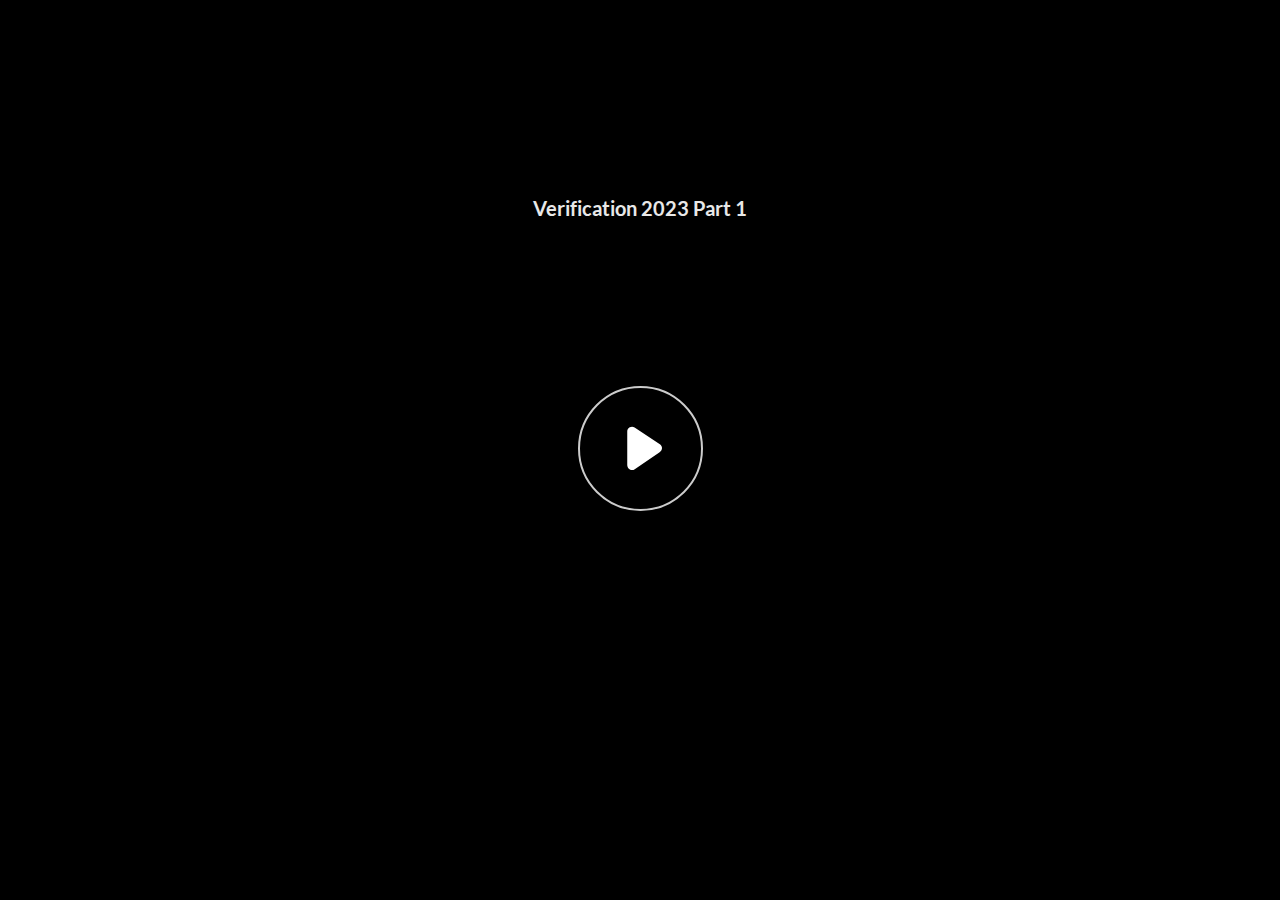
<file: index.html>
﻿<!doctype html>
<html lang="en-US">
<head>
  <meta charset="utf-8">
  <!-- Created using Storyline 360 x64 - http://www.articulate.com  -->
  <!-- version: 3.82.31354.0 -->
  <title>Verification 2023 Part 1</title>
  <meta http-equiv="x-ua-compatible" content="IE=edge"/>
  <meta name="viewport" content="width=device-width,initial-scale=1,user-scalable=no,shrink-to-fit=no,minimal-ui"/>
  <meta name="apple-mobile-web-app-capable" content="yes"/>
  <style>
    html, body { height: 100%; padding: 0; margin: 0 }
    #app { height: 100%; width: 100%; }
  </style>

  <script>
    window.DS = {};
    window.globals = {
      DATA_PATH_BASE: '',
      HAS_FRAME: true,
      HAS_SLIDE: true,

      lmsPresent: false,
      tinCanPresent: false,
      cmi5Present: false,
      aoSupport: false,
      scale: 'noscale',
      captureRc: false,
      browserSize: 'optimal',
      bgColor: '#FFFFFF',
      features: 'BackgroundAudioTriggers,BackgroundAudioVolumeVariable,ConnectionMessages,DropIn1,DropIn2,DropIn3,DropIn4,DropIn5,LayerPresentAsDialog,MultiLineTextEntry,MultipleQuizTracking,PlayerTooltips,UpdatedThemeEditor',
      themeName: 'unified',
      preloaderColor: '#8C8C8C',
      suppressAnalytics: false,
      productChannel: 'stable',
      publishSource: 'storyline',
      aid: 'aid|9d1e1157-6381-4052-b85c-86e1e62f7bfe',
      cid: 'fe91900e-1f24-4161-b323-0aad242c4633',
      playerVersion: '3.82.31354.0',
      publishTimestamp: '2024-02-01T18:26:51.7058932Z',
      maxIosVideoElements: 10,
      connectionSettings: { message: 'You%20are%20offline.%20Trying%20to%20reconnect...', useDarkTheme: true, mode: 'disabled' },

      
      parseParams: function(qs) {
        if (window.globals.parsedParams != null) {
          return window.globals.parsedParams;
        }
        qs = (qs || window.location.search.substr(1)).split('+').join(' ');
        var params = {},
            tokens,
            re = /[?&]?([^=]+)=([^&]*)/g;

        while (tokens = re.exec(qs)) {
          params[decodeURIComponent(tokens[1]).trim()] =
            decodeURIComponent(tokens[2]).trim();
        }
        window.globals.parsedParams = params;
        return params;
      }

    };
  </script>
  <script>
    var isIe11 = ('ActiveXObject' in window || window.MSBlobBuilder != null)
      && window.msCrypto != null && !window.ActiveXObject;
    if (isIe11) {
      window.globals.unsupportedBrowser = true;
      document.write(atob('[base64]'));
    }
  </script>
  
  <script>window.THREE = { };</script>
  
</head>
<body style="background: #FFFFFF" class="cs-HTML theme-unified">
  <!-- 360 -->
  <script>!function(){var e,i=/iPhone/i,o=/iPod/i,n=/iPad/i,t=/\biOS-universal(?:.+)Mac\b/i,r=/\bAndroid(?:.+)Mobile\b/i,a=/Android/i,d=/(?:SD4930UR|\bSilk(?:.+)Mobile\b)/i,p=/Silk/i,l=/Windows Phone/i,u=/\bWindows(?:.+)ARM\b/i,b=/BlackBerry/i,s=/BB10/i,c=/Opera Mini/i,f=/\b(CriOS|Chrome)(?:.+)Mobile/i,h=/Mobile(?:.+)Firefox\b/i,v=function(e){return void 0!==e&&"MacIntel"===e.platform&&"number"==typeof e.maxTouchPoints&&e.maxTouchPoints>1&&"undefined"==typeof MSStream};e=function(e){var m={userAgent:"",platform:"",maxTouchPoints:0};e||"undefined"==typeof navigator?"string"==typeof e?m.userAgent=e:e&&e.userAgent&&(m={userAgent:e.userAgent,platform:e.platform,maxTouchPoints:e.maxTouchPoints||0}):m={userAgent:navigator.userAgent,platform:navigator.platform,maxTouchPoints:navigator.maxTouchPoints||0};var g=m.userAgent,y=g.split("[FBAN");void 0!==y[1]&&(g=y[0]),void 0!==(y=g.split("Twitter"))[1]&&(g=y[0]);var A=function(e){return function(i){return i.test(e)}}(g),w={apple:{phone:A(i)&&!A(l),ipod:A(o),tablet:!A(i)&&(A(n)||v(m))&&!A(l),universal:A(t),device:(A(i)||A(o)||A(n)||A(t)||v(m))&&!A(l)},amazon:{phone:A(d),tablet:!A(d)&&A(p),device:A(d)||A(p)},android:{phone:!A(l)&&A(d)||!A(l)&&A(r),tablet:!A(l)&&!A(d)&&!A(r)&&(A(p)||A(a)),device:!A(l)&&(A(d)||A(p)||A(r)||A(a))||A(/\bokhttp\b/i)},windows:{phone:A(l),tablet:A(u),device:A(l)||A(u)},other:{blackberry:A(b),blackberry10:A(s),opera:A(c),firefox:A(h),chrome:A(f),device:A(b)||A(s)||A(c)||A(h)||A(f)},any:!1,phone:!1,tablet:!1};return w.any=w.apple.device||w.android.device||w.windows.device||w.other.device,w.phone=w.apple.phone||w.android.phone||w.windows.phone,w.tablet=w.apple.tablet||w.android.tablet||w.windows.tablet,w}(),"object"==typeof exports&&"undefined"!=typeof module?module.exports=e:"function"==typeof define&&define.amd?define((function(){return e})):this.isMobile=e}();
    window.isMobile.apple.tablet = window.isMobile.apple.tablet ||
      (navigator.platform === 'MacIntel' && navigator.maxTouchPoints > 1);
    window.isMobile.apple.device = window.isMobile.apple.device || window.isMobile.apple.tablet;
    window.isMobile.tablet = window.isMobile.tablet || window.isMobile.apple.tablet;
    window.isMobile.any = window.isMobile.any || window.isMobile.apple.tablet;
  </script>

  <div id="focus-sink" tabindex="-1"></div>

  <div id="preso"></div>
  <script>
    (function() {

      var classTypes = [ 'desktop', 'mobile', 'phone', 'tablet' ];

      var addDeviceClasses = function(prefix, testObj) {
        var curr, i;
        for (i = 0; i < classTypes.length; i++) {
          curr = classTypes[i];
          if (testObj[curr]) {
            document.body.classList.add(prefix + curr);
          }
        }
      };

      var params = window.globals.parseParams(),
          isDevicePreview = params.devicepreview === '1',
          isPhoneOverride = params.deviceType === 'phone' || (isDevicePreview && params.phone == '1'),
          isTabletOverride = (params.deviceType === 'tablet' || isDevicePreview) && !isPhoneOverride,
          isMobileOverride = isPhoneOverride || isTabletOverride;

      var deviceView = {
        desktop: !window.isMobile.any && !isMobileOverride,
        mobile: window.isMobile.any || isMobileOverride,
        phone: isPhoneOverride || (window.isMobile.phone && !isTabletOverride),
        tablet: isTabletOverride || window.isMobile.tablet
      };

      window.globals.deviceView = deviceView;
      window.isMobile.desktop = !window.isMobile.any;
      window.isMobile.mobile = window.isMobile.any;

      addDeviceClasses('view-', deviceView);

    })();
  </script>
  
  <script src='story_content/user.js' type=text/javascript></script>
  <div class="slide-loader"></div>

  <script>
    var doc = document, loader = doc.body.querySelector('.slide-loader'); [ 1, 2, 3 ].forEach(function(n) { var d = doc.createElement('div'); d.style.backgroundColor = window.globals.preloaderColor; d.classList.add('mobile-loader-dot'); d.classList.add('dot' + n); loader.appendChild(d); });
  </script>

  <div class="mobile-load-title-overlay" style="display: none">
    <div class="mobile-load-title">Verification 2023 Part 1</div>
  </div>

  <div class="mobile-chrome-warning"></div>

  
<style>
  .warn-connection-dialog {
    display: none;
    background: transparent;
    pointer-events: all;
    position: fixed;
    left: 0;
    top: 0;
    width: 100%;
    height: 100%;
    z-index: 999;
  }

  .warn-connection-content {
    pointer-events: all;
    border-radius: 4px;
    background: white;
    border: 1px solid #E7E7E7;
    color: #333333;
    box-shadow: 0 2px 4px rgba(0, 0, 0, 0.25);
    transition: all 150ms ease-out;
    position: absolute;
    white-space: nowrap;
  }

  .view-phone.is-landscape .warn-connection-content {
    left: 23px;
    bottom: 23px;
  }

  .view-tablet.is-landscape .warn-connection-content {
    left: 50%;
    top: 20px;
    transform: translateX(-50%);
  }

  .view-mobile.is-portrait .warn-connection-content {
    transform: translate(-50%, calc(-100% - 15px));
  }

  .warn-connection-content p {
    display: inline-block;
    margin: 0 8px 0 0;
    line-height: 33px;
    font-size: 11px;
  }

  .warn-connection-content svg {
    position: relative;
    vertical-align: middle;
    margin: 0 2px 2px 8px;
  }

  .view-desktop .warn-connection-content {
    left: 1.5em;
    bottom: 1.5em;
  }

  .view-desktop .warn-connection-content p {
    font-size: 1.1em;
  }

  .is-offline .warn-connection-dialog {
    display: block;
  }

  .is-offline .cs-panel * {
    pointer-events: none !important;
  }

  .is-offline .cs-panel {
    pointer-events: all !important;
  }

  .is-offline #nav-controls * {
    pointer-events: none !important;
  }

  .is-offline #nav-controls {
    pointer-events: all !important;
  }
</style>

<div class="warn-connection-dialog" role="alertdialog" aria-modal="true" tabindex="0" aria-labelledby="warn-connection-message">
  <div class="warn-connection-content">
    <svg width="17" height="15" viewBox="0 0 17 15" xmlns="http://www.w3.org/2000/svg">
      <path fill="#8F0000" stroke="white" d="M16.07,12.98 L15.88,12.23 L9.51,1.21 C8.97,0.26,7.6,0.26,7.06,1.21 L0.69,12.23 C0.15,13.16,0.81,14.36,1.91,14.36 H14.65 C15.47,14.36,16.05,13.7,16.07,12.98 Z"/>
      <path fill="white" stroke="white" d="M8.58,5.5 C8.35,5.28,8.5,5.35,8.21,5.32 C8.09,5.35,7.97,5.49,7.96,5.67 C7.97,5.79,7.98,5.92,7.98,6.04 L7.98,6.04 C7.99,6.17,8,6.31,8.01,6.43 L8.01,6.44 C8.03,6.92,8.06,7.41,8.09,7.9 L8.09,7.9 C8.12,8.39,8.14,8.88,8.17,9.37 C8.17,9.39,8.18,9.42,8.2,9.44 C8.23,9.46,8.25,9.47,8.28,9.47 C8.31,9.47,8.34,9.46,8.35,9.44 C8.37,9.43,8.38,9.4,8.39,9.35 L8.39,9.34 C8.39,9.24,8.4,9.15,8.4,9.05 L8.4,9.05 C8.41,8.96,8.41,8.86,8.42,8.75 C8.43,8.44,8.45,8.12,8.47,7.81 L8.47,7.81 C8.49,7.49,8.51,7.18,8.53,6.87 C8.55,6.46,8.56,6.05,8.59,5.64 L8.6,5.62 C8.6,5.57,8.59,5.53,8.58,5.5 L8.21,5.32 Z"/>
      <circle fill="white" stroke="white" cx="8.3" cy="11.35" r="0.3"/>
    </svg>
    <p id="warn-connection-message">You are offline. Trying to reconnect...</p>
  </div>
</div>

<script>
  (function() {
    window.DS.connection = {
      warningShown: false,
      assets: {},
      loadingAssetGroup: false,
      retryDelay: 500
    };

    var connectionSettings = window.globals.connectionSettings || {};

    // The `window.globals.features` variable must be set in `webpack.dev.config` when testing locally - it is not enough
    // to have it in the data - but it must be set there as well.
    var useConnectionMessages = window.AbortController != null &&
      window.location.protocol != 'file:' &&
      window.globals.features.indexOf('ConnectionMessages') != -1 &&
      connectionSettings.mode === 'normal';

    window.DS.connection.useConnectionMessages = useConnectionMessages;

    var assetCount = 0;
    var checkLoadedId;


    if (useConnectionMessages && connectionSettings != null) {
      var contentEl = document.querySelector('.warn-connection-content');
      var messageEl = contentEl.querySelector('p');

      if (connectionSettings.useDarkTheme) {
        contentEl.style.borderColor = '#BABBBA';
        contentEl.style.backgroundColor = '#282828';
        contentEl.style.color = '#FFFFFF';
      }

      if (connectionSettings.message != null) {
        messageEl.textContent = window.decodeURIComponent(connectionSettings.message);
      }
    }

    function checkAssetsReady() {
      for (var i in DS.connection.assets) {
        if (!DS.connection.assets[i].success) {
          return false;
        }
      }
      return true;
    }

    function stopAssetGroup() {
      if (!useConnectionMessages) { return; }

      assetCount = 0;

      DS.connection.oldAssetGroup = DS.connection.assets;
      DS.connection.assets = {};
      DS.connection.loadingAssetGroup = false;
      clearInterval(checkLoadedId);
    }

    function startAssetGroup() {
      if (!useConnectionMessages) { return; }
      var ticks = 0;
      clearInterval(checkLoadedId);
      checkLoadedId = setInterval(function() {
        var loaded = 0;
        if (assetCount === 0 && loaded === 0) {
          clearInterval(checkLoadedId);
          return;
        }

        for (var i in DS.connection.assets) {
          if (DS.connection.assets[i].success) {
            loaded++;
          }
        }

        if (assetCount === loaded && checkAssetsReady()) {
          for (var i in DS.connection.assets) {
            if (DS.connection.assets[i].action) {
              DS.connection.assets[i].action();
            }
          }
          hideWarning();
          stopAssetGroup();
        }
      }, 100)
    }

    function requiredAsset(url, action, retry, type) {
      if (!useConnectionMessages) { return; }
      if (DS.connection.assets[url]) { return; }

      DS.connection.assets[url] = {
        success: false, action: action, retry: retry, type: type
      };
      assetCount = Object.keys(DS.connection.assets).length;
      if (!DS.connection.loadingAssetGroup) {
        startAssetGroup();
      }
      DS.connection.loadingAssetGroup = true;
    }

    function assetLoaded(url) {
      if (!useConnectionMessages) { return; }
      if (DS.connection.assets[url]) {
        DS.connection.assets[url].success = true;
      }
    }

    function assetFailed(url) {
      if (!useConnectionMessages) { return; }
      if (!DS.connection.assets[url]) {
        if (/\.js$/.test(url) && url.indexOf('transcripts') === -1) {
          setTimeout(function() {
            if (DS.connection.lastSlideLoaded != null) {
              DS.connection.lastSlideLoaded();
            }
          }, DS.connection.retryDelay);
        }
        return;
      }
      if (!DS.connection.warningShown) { showWarning(); }
      if (DS.connection.assets[url].retry) {
        setTimeout(function() {
          if (!DS.connection.assets[url].success) {
            DS.connection.assets[url].retry()
          }
        }, DS.connection.retryDelay);
      }
    }

    function hideWarning() {
      document.body.classList.remove('is-offline');
      DS.connection.warningShown = false;
      enableKeys();
    }
    DS.connection.hideWarning = hideWarning

    function showWarning(btn) {
      document.body.classList.add('is-offline')
      DS.connection.warningShown = true;
      updateWarningPosition();
      disableKeys();
    }

    function updateWarningPosition() {
      if (!DS.connection.warningShown) {
        return;
      }

      var isPortrait = document.body.classList.contains('is-portrait');
      var isMobile = document.body.classList.contains('view-mobile');
      var warningEl = document.querySelector('.warn-connection-content');

      if (isPortrait && isMobile) {
        var slide = document.querySelector('.primary-slide');
        var slideRect = slide != null
          ? slide.getBoundingClientRect()
          : { top: window.innerHeight, left: 0, width: window.innerWidth };

        warningEl.style.top = `${slideRect.top}px`
        warningEl.style.left = `${slideRect.left + slideRect.width / 2}px`
      } else {
        warningEl.style.top = null;
        warningEl.style.left = null;
      }

      window.requestAnimationFrame(updateWarningPosition);
    }

    function onDisableKeyDown(e) {
      e.preventDefault();
      e.stopImmediatePropagation();
    }

    function onDisableKeyUp(e) {
      e.preventDefault();
      e.stopImmediatePropagation();
    }

    var accStyle = document.createElement('style');
    var warnDialogEl = document.querySelector('.warn-connection-dialog');

    function disableKeys() {
      if (DS.views && DS.views.nsStack && DS.views.nsStack.length === 1) {
        DS.views.nsStack[0].tabReachable = false
        DS.views.nsStack[0].updateTabIndex(true, true);
      }

      accStyle.innerHTML = '.acc-shadow-dom { display: none; }';
      document.body.appendChild(accStyle);

      warnDialogEl.parentNode.append(warnDialogEl);
      warnDialogEl.focus();
    }

    function enableKeys() {
      accStyle.remove();
      if (DS.views && DS.views.nsStack && DS.views.nsStack.length === 1 && DS.views.nsStack[0].name === '_frame') {
        DS.views.nsStack[0].tabReachable = true;
        DS.views.nsStack[0].updateTabIndex();
      }
    }

    // these will all be noops if the feature flag isn't set in
    // the data and `window.globals.features`
    DS.connection.requiredAsset = requiredAsset;
    DS.connection.assetLoaded = assetLoaded;
    DS.connection.assetFailed = assetFailed;
    DS.connection.stopAssetGroup = stopAssetGroup;
    DS.connection.startAssetGroup = startAssetGroup;
  })();
</script>


  <script>
    
    if (window.autoSpider && window.vInterfaceObject) {
      document.querySelector('.mobile-load-title-overlay').style.display = 'none';
    }
  </script>

  

  <link rel="stylesheet" href="html5/data/css/output.min.css" data-noprefix/>
</body>
<script src="html5/lib/scripts/bootstrapper.min.js"></script>
</html>
</file>
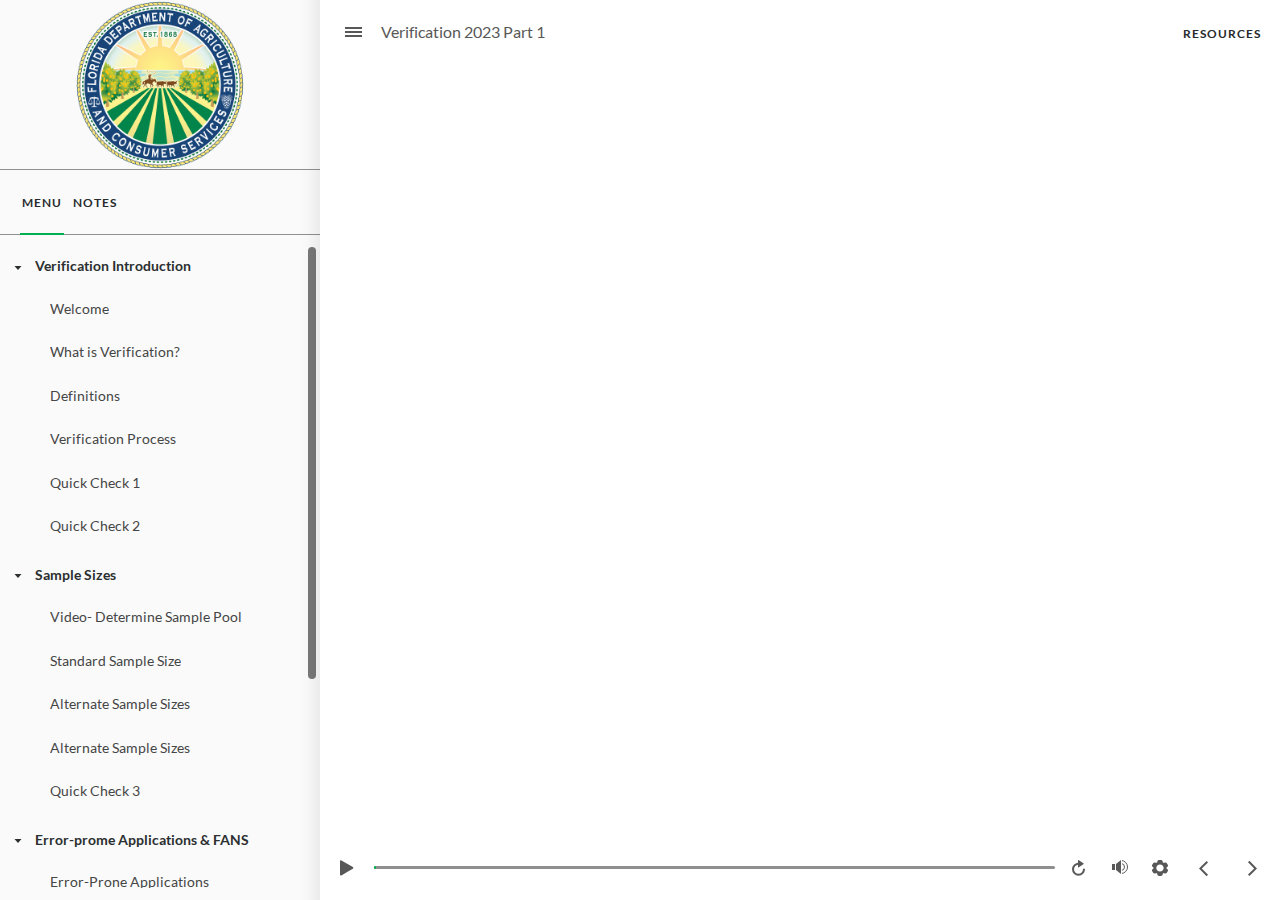
<file: index_lms.html>
<!doctype html>
<html lang="en-US">
<head>
  <meta charset="utf-8">
  <!-- Created using Storyline 360 x64 - http://www.articulate.com  -->
  <!-- version: 3.82.31354.0 -->
  <title>Verification 2023 Part 1</title>
  <meta http-equiv="x-ua-compatible" content="IE=edge"/>
  <meta name="viewport" content="width=device-width,initial-scale=1,user-scalable=no,shrink-to-fit=no,minimal-ui"/>
  <meta name="apple-mobile-web-app-capable" content="yes"/>
  <style>
    html, body { height: 100%; padding: 0; margin: 0 }
    #app { height: 100%; width: 100%; }
  </style>

  <script>
    window.DS = {};
    window.globals = {
      DATA_PATH_BASE: '',
      HAS_FRAME: true,
      HAS_SLIDE: true,

      lmsPresent: true,
      tinCanPresent: false,
      cmi5Present: false,
      aoSupport: false,
      scale: 'noscale',
      captureRc: false,
      browserSize: 'optimal',
      bgColor: '#FFFFFF',
      features: 'BackgroundAudioTriggers,BackgroundAudioVolumeVariable,ConnectionMessages,DropIn1,DropIn2,DropIn3,DropIn4,DropIn5,LayerPresentAsDialog,MultiLineTextEntry,MultipleQuizTracking,PlayerTooltips,UpdatedThemeEditor',
      themeName: 'unified',
      preloaderColor: '#8C8C8C',
      suppressAnalytics: false,
      productChannel: 'stable',
      publishSource: 'storyline',
      aid: 'aid|9d1e1157-6381-4052-b85c-86e1e62f7bfe',
      cid: 'fe91900e-1f24-4161-b323-0aad242c4633',
      playerVersion: '3.82.31354.0',
      publishTimestamp: '2024-02-01T18:26:51.9959263Z',
      maxIosVideoElements: 10,
      connectionSettings: { message: 'You%20are%20offline.%20Trying%20to%20reconnect...', useDarkTheme: true, mode: 'disabled' },

      
      parseParams: function(qs) {
        if (window.globals.parsedParams != null) {
          return window.globals.parsedParams;
        }
        qs = (qs || window.location.search.substr(1)).split('+').join(' ');
        var params = {},
            tokens,
            re = /[?&]?([^=]+)=([^&]*)/g;

        while (tokens = re.exec(qs)) {
          params[decodeURIComponent(tokens[1]).trim()] =
            decodeURIComponent(tokens[2]).trim();
        }
        window.globals.parsedParams = params;
        return params;
      }

    };
  </script>
  <script>
    var isIe11 = ('ActiveXObject' in window || window.MSBlobBuilder != null)
      && window.msCrypto != null && !window.ActiveXObject;
    if (isIe11) {
      window.globals.unsupportedBrowser = true;
      document.write(atob('[base64]'));
    }
  </script>
  <script src="lms/scormdriver.js" charset="utf-8"></script>
  <script>window.THREE = { };</script>
  
</head>
<body style="background: #FFFFFF" class="cs-HTML theme-unified">
  <!-- 360 -->
  <script>!function(){var e,i=/iPhone/i,o=/iPod/i,n=/iPad/i,t=/\biOS-universal(?:.+)Mac\b/i,r=/\bAndroid(?:.+)Mobile\b/i,a=/Android/i,d=/(?:SD4930UR|\bSilk(?:.+)Mobile\b)/i,p=/Silk/i,l=/Windows Phone/i,u=/\bWindows(?:.+)ARM\b/i,b=/BlackBerry/i,s=/BB10/i,c=/Opera Mini/i,f=/\b(CriOS|Chrome)(?:.+)Mobile/i,h=/Mobile(?:.+)Firefox\b/i,v=function(e){return void 0!==e&&"MacIntel"===e.platform&&"number"==typeof e.maxTouchPoints&&e.maxTouchPoints>1&&"undefined"==typeof MSStream};e=function(e){var m={userAgent:"",platform:"",maxTouchPoints:0};e||"undefined"==typeof navigator?"string"==typeof e?m.userAgent=e:e&&e.userAgent&&(m={userAgent:e.userAgent,platform:e.platform,maxTouchPoints:e.maxTouchPoints||0}):m={userAgent:navigator.userAgent,platform:navigator.platform,maxTouchPoints:navigator.maxTouchPoints||0};var g=m.userAgent,y=g.split("[FBAN");void 0!==y[1]&&(g=y[0]),void 0!==(y=g.split("Twitter"))[1]&&(g=y[0]);var A=function(e){return function(i){return i.test(e)}}(g),w={apple:{phone:A(i)&&!A(l),ipod:A(o),tablet:!A(i)&&(A(n)||v(m))&&!A(l),universal:A(t),device:(A(i)||A(o)||A(n)||A(t)||v(m))&&!A(l)},amazon:{phone:A(d),tablet:!A(d)&&A(p),device:A(d)||A(p)},android:{phone:!A(l)&&A(d)||!A(l)&&A(r),tablet:!A(l)&&!A(d)&&!A(r)&&(A(p)||A(a)),device:!A(l)&&(A(d)||A(p)||A(r)||A(a))||A(/\bokhttp\b/i)},windows:{phone:A(l),tablet:A(u),device:A(l)||A(u)},other:{blackberry:A(b),blackberry10:A(s),opera:A(c),firefox:A(h),chrome:A(f),device:A(b)||A(s)||A(c)||A(h)||A(f)},any:!1,phone:!1,tablet:!1};return w.any=w.apple.device||w.android.device||w.windows.device||w.other.device,w.phone=w.apple.phone||w.android.phone||w.windows.phone,w.tablet=w.apple.tablet||w.android.tablet||w.windows.tablet,w}(),"object"==typeof exports&&"undefined"!=typeof module?module.exports=e:"function"==typeof define&&define.amd?define((function(){return e})):this.isMobile=e}();
    window.isMobile.apple.tablet = window.isMobile.apple.tablet ||
      (navigator.platform === 'MacIntel' && navigator.maxTouchPoints > 1);
    window.isMobile.apple.device = window.isMobile.apple.device || window.isMobile.apple.tablet;
    window.isMobile.tablet = window.isMobile.tablet || window.isMobile.apple.tablet;
    window.isMobile.any = window.isMobile.any || window.isMobile.apple.tablet;
  </script>

  <div id="focus-sink" tabindex="-1"></div>

  <div id="preso"></div>
  <script>
    (function() {

      var classTypes = [ 'desktop', 'mobile', 'phone', 'tablet' ];

      var addDeviceClasses = function(prefix, testObj) {
        var curr, i;
        for (i = 0; i < classTypes.length; i++) {
          curr = classTypes[i];
          if (testObj[curr]) {
            document.body.classList.add(prefix + curr);
          }
        }
      };

      var params = window.globals.parseParams(),
          isDevicePreview = params.devicepreview === '1',
          isPhoneOverride = params.deviceType === 'phone' || (isDevicePreview && params.phone == '1'),
          isTabletOverride = (params.deviceType === 'tablet' || isDevicePreview) && !isPhoneOverride,
          isMobileOverride = isPhoneOverride || isTabletOverride;

      var deviceView = {
        desktop: !window.isMobile.any && !isMobileOverride,
        mobile: window.isMobile.any || isMobileOverride,
        phone: isPhoneOverride || (window.isMobile.phone && !isTabletOverride),
        tablet: isTabletOverride || window.isMobile.tablet
      };

      window.globals.deviceView = deviceView;
      window.isMobile.desktop = !window.isMobile.any;
      window.isMobile.mobile = window.isMobile.any;

      addDeviceClasses('view-', deviceView);

    })();
  </script>
  
  <script src='story_content/user.js' type=text/javascript></script>
  <div class="slide-loader"></div>

  <script>
    var doc = document, loader = doc.body.querySelector('.slide-loader'); [ 1, 2, 3 ].forEach(function(n) { var d = doc.createElement('div'); d.style.backgroundColor = window.globals.preloaderColor; d.classList.add('mobile-loader-dot'); d.classList.add('dot' + n); loader.appendChild(d); });
  </script>

  <div class="mobile-load-title-overlay" style="display: none">
    <div class="mobile-load-title">Verification 2023 Part 1</div>
  </div>

  <div class="mobile-chrome-warning"></div>

  
<style>
  .warn-connection-dialog {
    display: none;
    background: transparent;
    pointer-events: all;
    position: fixed;
    left: 0;
    top: 0;
    width: 100%;
    height: 100%;
    z-index: 999;
  }

  .warn-connection-content {
    pointer-events: all;
    border-radius: 4px;
    background: white;
    border: 1px solid #E7E7E7;
    color: #333333;
    box-shadow: 0 2px 4px rgba(0, 0, 0, 0.25);
    transition: all 150ms ease-out;
    position: absolute;
    white-space: nowrap;
  }

  .view-phone.is-landscape .warn-connection-content {
    left: 23px;
    bottom: 23px;
  }

  .view-tablet.is-landscape .warn-connection-content {
    left: 50%;
    top: 20px;
    transform: translateX(-50%);
  }

  .view-mobile.is-portrait .warn-connection-content {
    transform: translate(-50%, calc(-100% - 15px));
  }

  .warn-connection-content p {
    display: inline-block;
    margin: 0 8px 0 0;
    line-height: 33px;
    font-size: 11px;
  }

  .warn-connection-content svg {
    position: relative;
    vertical-align: middle;
    margin: 0 2px 2px 8px;
  }

  .view-desktop .warn-connection-content {
    left: 1.5em;
    bottom: 1.5em;
  }

  .view-desktop .warn-connection-content p {
    font-size: 1.1em;
  }

  .is-offline .warn-connection-dialog {
    display: block;
  }

  .is-offline .cs-panel * {
    pointer-events: none !important;
  }

  .is-offline .cs-panel {
    pointer-events: all !important;
  }

  .is-offline #nav-controls * {
    pointer-events: none !important;
  }

  .is-offline #nav-controls {
    pointer-events: all !important;
  }
</style>

<div class="warn-connection-dialog" role="alertdialog" aria-modal="true" tabindex="0" aria-labelledby="warn-connection-message">
  <div class="warn-connection-content">
    <svg width="17" height="15" viewBox="0 0 17 15" xmlns="http://www.w3.org/2000/svg">
      <path fill="#8F0000" stroke="white" d="M16.07,12.98 L15.88,12.23 L9.51,1.21 C8.97,0.26,7.6,0.26,7.06,1.21 L0.69,12.23 C0.15,13.16,0.81,14.36,1.91,14.36 H14.65 C15.47,14.36,16.05,13.7,16.07,12.98 Z"/>
      <path fill="white" stroke="white" d="M8.58,5.5 C8.35,5.28,8.5,5.35,8.21,5.32 C8.09,5.35,7.97,5.49,7.96,5.67 C7.97,5.79,7.98,5.92,7.98,6.04 L7.98,6.04 C7.99,6.17,8,6.31,8.01,6.43 L8.01,6.44 C8.03,6.92,8.06,7.41,8.09,7.9 L8.09,7.9 C8.12,8.39,8.14,8.88,8.17,9.37 C8.17,9.39,8.18,9.42,8.2,9.44 C8.23,9.46,8.25,9.47,8.28,9.47 C8.31,9.47,8.34,9.46,8.35,9.44 C8.37,9.43,8.38,9.4,8.39,9.35 L8.39,9.34 C8.39,9.24,8.4,9.15,8.4,9.05 L8.4,9.05 C8.41,8.96,8.41,8.86,8.42,8.75 C8.43,8.44,8.45,8.12,8.47,7.81 L8.47,7.81 C8.49,7.49,8.51,7.18,8.53,6.87 C8.55,6.46,8.56,6.05,8.59,5.64 L8.6,5.62 C8.6,5.57,8.59,5.53,8.58,5.5 L8.21,5.32 Z"/>
      <circle fill="white" stroke="white" cx="8.3" cy="11.35" r="0.3"/>
    </svg>
    <p id="warn-connection-message">You are offline. Trying to reconnect...</p>
  </div>
</div>

<script>
  (function() {
    window.DS.connection = {
      warningShown: false,
      assets: {},
      loadingAssetGroup: false,
      retryDelay: 500
    };

    var connectionSettings = window.globals.connectionSettings || {};

    // The `window.globals.features` variable must be set in `webpack.dev.config` when testing locally - it is not enough
    // to have it in the data - but it must be set there as well.
    var useConnectionMessages = window.AbortController != null &&
      window.location.protocol != 'file:' &&
      window.globals.features.indexOf('ConnectionMessages') != -1 &&
      connectionSettings.mode === 'normal';

    window.DS.connection.useConnectionMessages = useConnectionMessages;

    var assetCount = 0;
    var checkLoadedId;


    if (useConnectionMessages && connectionSettings != null) {
      var contentEl = document.querySelector('.warn-connection-content');
      var messageEl = contentEl.querySelector('p');

      if (connectionSettings.useDarkTheme) {
        contentEl.style.borderColor = '#BABBBA';
        contentEl.style.backgroundColor = '#282828';
        contentEl.style.color = '#FFFFFF';
      }

      if (connectionSettings.message != null) {
        messageEl.textContent = window.decodeURIComponent(connectionSettings.message);
      }
    }

    function checkAssetsReady() {
      for (var i in DS.connection.assets) {
        if (!DS.connection.assets[i].success) {
          return false;
        }
      }
      return true;
    }

    function stopAssetGroup() {
      if (!useConnectionMessages) { return; }

      assetCount = 0;

      DS.connection.oldAssetGroup = DS.connection.assets;
      DS.connection.assets = {};
      DS.connection.loadingAssetGroup = false;
      clearInterval(checkLoadedId);
    }

    function startAssetGroup() {
      if (!useConnectionMessages) { return; }
      var ticks = 0;
      clearInterval(checkLoadedId);
      checkLoadedId = setInterval(function() {
        var loaded = 0;
        if (assetCount === 0 && loaded === 0) {
          clearInterval(checkLoadedId);
          return;
        }

        for (var i in DS.connection.assets) {
          if (DS.connection.assets[i].success) {
            loaded++;
          }
        }

        if (assetCount === loaded && checkAssetsReady()) {
          for (var i in DS.connection.assets) {
            if (DS.connection.assets[i].action) {
              DS.connection.assets[i].action();
            }
          }
          hideWarning();
          stopAssetGroup();
        }
      }, 100)
    }

    function requiredAsset(url, action, retry, type) {
      if (!useConnectionMessages) { return; }
      if (DS.connection.assets[url]) { return; }

      DS.connection.assets[url] = {
        success: false, action: action, retry: retry, type: type
      };
      assetCount = Object.keys(DS.connection.assets).length;
      if (!DS.connection.loadingAssetGroup) {
        startAssetGroup();
      }
      DS.connection.loadingAssetGroup = true;
    }

    function assetLoaded(url) {
      if (!useConnectionMessages) { return; }
      if (DS.connection.assets[url]) {
        DS.connection.assets[url].success = true;
      }
    }

    function assetFailed(url) {
      if (!useConnectionMessages) { return; }
      if (!DS.connection.assets[url]) {
        if (/\.js$/.test(url) && url.indexOf('transcripts') === -1) {
          setTimeout(function() {
            if (DS.connection.lastSlideLoaded != null) {
              DS.connection.lastSlideLoaded();
            }
          }, DS.connection.retryDelay);
        }
        return;
      }
      if (!DS.connection.warningShown) { showWarning(); }
      if (DS.connection.assets[url].retry) {
        setTimeout(function() {
          if (!DS.connection.assets[url].success) {
            DS.connection.assets[url].retry()
          }
        }, DS.connection.retryDelay);
      }
    }

    function hideWarning() {
      document.body.classList.remove('is-offline');
      DS.connection.warningShown = false;
      enableKeys();
    }
    DS.connection.hideWarning = hideWarning

    function showWarning(btn) {
      document.body.classList.add('is-offline')
      DS.connection.warningShown = true;
      updateWarningPosition();
      disableKeys();
    }

    function updateWarningPosition() {
      if (!DS.connection.warningShown) {
        return;
      }

      var isPortrait = document.body.classList.contains('is-portrait');
      var isMobile = document.body.classList.contains('view-mobile');
      var warningEl = document.querySelector('.warn-connection-content');

      if (isPortrait && isMobile) {
        var slide = document.querySelector('.primary-slide');
        var slideRect = slide != null
          ? slide.getBoundingClientRect()
          : { top: window.innerHeight, left: 0, width: window.innerWidth };

        warningEl.style.top = `${slideRect.top}px`
        warningEl.style.left = `${slideRect.left + slideRect.width / 2}px`
      } else {
        warningEl.style.top = null;
        warningEl.style.left = null;
      }

      window.requestAnimationFrame(updateWarningPosition);
    }

    function onDisableKeyDown(e) {
      e.preventDefault();
      e.stopImmediatePropagation();
    }

    function onDisableKeyUp(e) {
      e.preventDefault();
      e.stopImmediatePropagation();
    }

    var accStyle = document.createElement('style');
    var warnDialogEl = document.querySelector('.warn-connection-dialog');

    function disableKeys() {
      if (DS.views && DS.views.nsStack && DS.views.nsStack.length === 1) {
        DS.views.nsStack[0].tabReachable = false
        DS.views.nsStack[0].updateTabIndex(true, true);
      }

      accStyle.innerHTML = '.acc-shadow-dom { display: none; }';
      document.body.appendChild(accStyle);

      warnDialogEl.parentNode.append(warnDialogEl);
      warnDialogEl.focus();
    }

    function enableKeys() {
      accStyle.remove();
      if (DS.views && DS.views.nsStack && DS.views.nsStack.length === 1 && DS.views.nsStack[0].name === '_frame') {
        DS.views.nsStack[0].tabReachable = true;
        DS.views.nsStack[0].updateTabIndex();
      }
    }

    // these will all be noops if the feature flag isn't set in
    // the data and `window.globals.features`
    DS.connection.requiredAsset = requiredAsset;
    DS.connection.assetLoaded = assetLoaded;
    DS.connection.assetFailed = assetFailed;
    DS.connection.stopAssetGroup = stopAssetGroup;
    DS.connection.startAssetGroup = startAssetGroup;
  })();
</script>


  <script>
    
    if (window.autoSpider && window.vInterfaceObject) {
      document.querySelector('.mobile-load-title-overlay').style.display = 'none';
    }
  </script>

  

  <link rel="stylesheet" href="html5/data/css/output.min.css" data-noprefix/>
</body>
<script src="html5/lib/scripts/bootstrapper.min.js"></script>
</html>
</file>
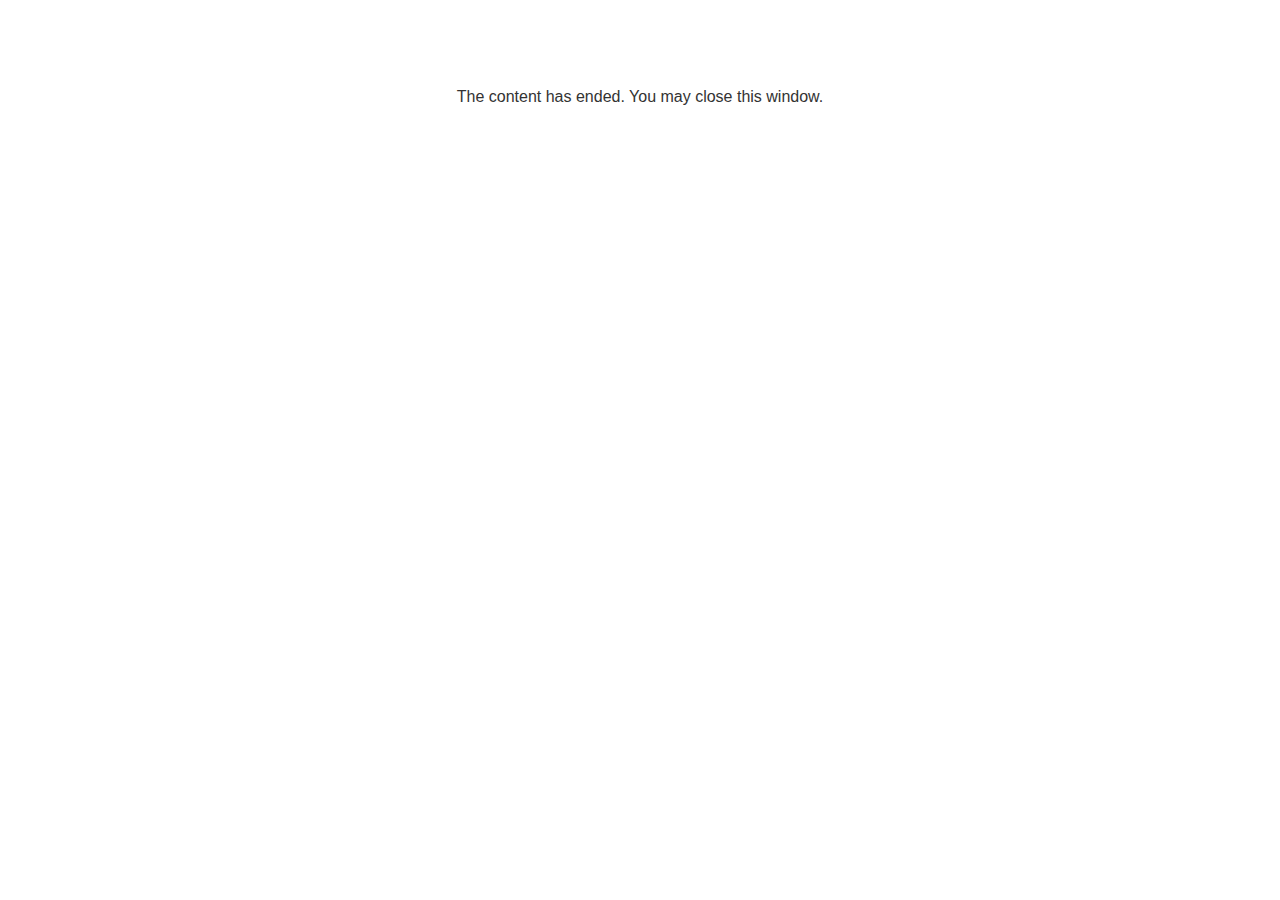
<file: lms/goodbye.html>
<!doctype html>
<html>
<body style="background-color: #ffffff;">

<p role="alert" style="color: #333333;font-family: Lato, articulate, tahoma, arial;font-size: medium;text-align: center;">
<br><br><br><br>
The content has ended. You may close this window.
</p>

</body>
</html>
</file>
